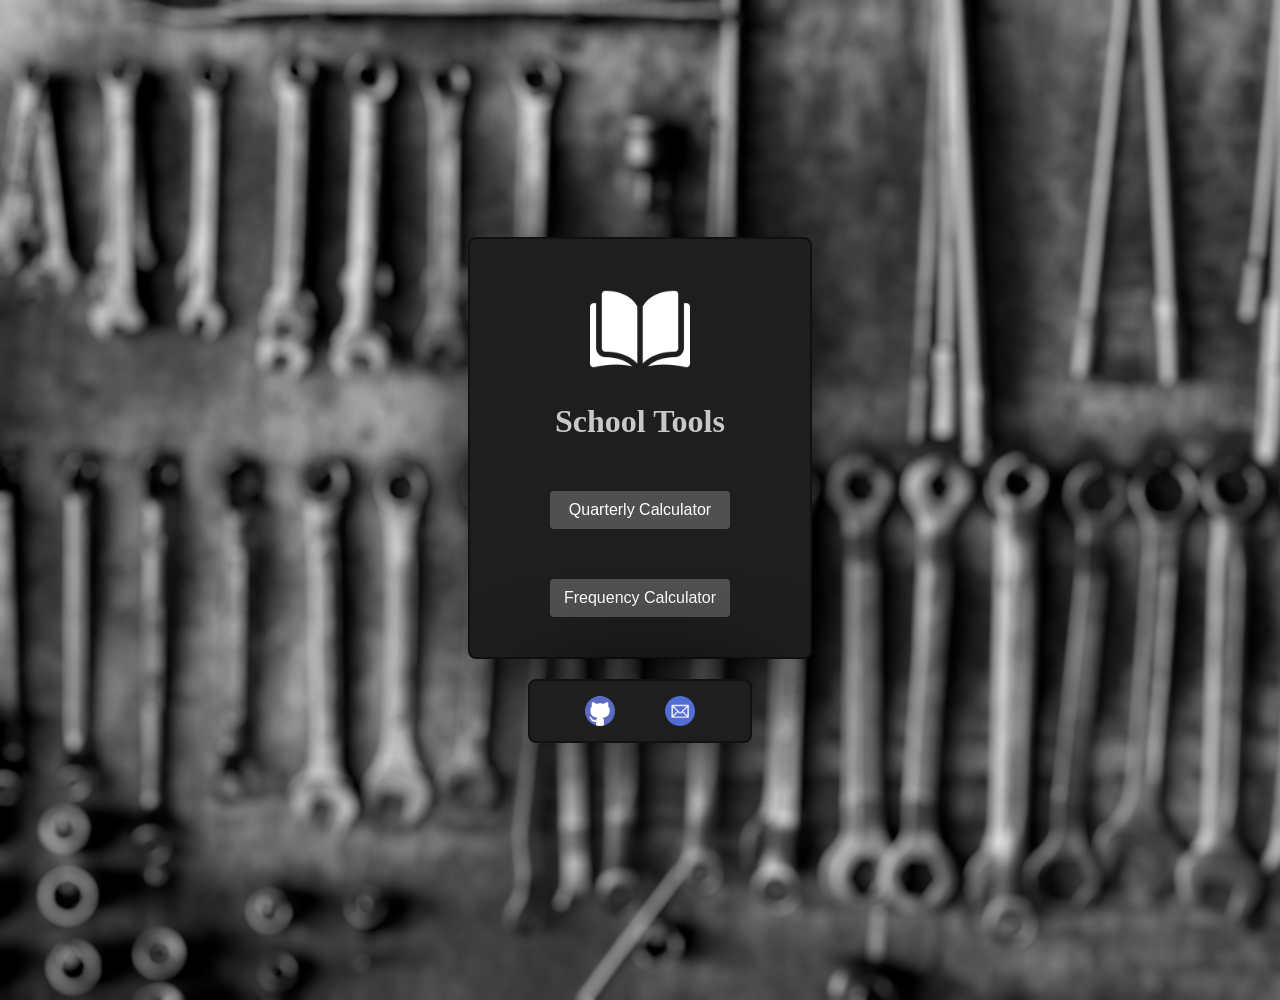
<file: index.html>
<!DOCTYPE html>
<html lang="en">
    <head>
        <meta charset="UTF-8" />
        <meta name="viewport" content="width=device-width, initial-scale=1.0" />
        <title>School Tools</title>
        <link rel="shortcut icon" href="ico/Tool.ico" type="image/x-icon" />
        <link rel="stylesheet" href="./Code/CSS/Index.css" />
        <script async src="https://pagead2.googlesyndication.com/pagead/js/adsbygoogle.js?client=ca-pub-5960805774184745"
     crossorigin="anonymous"></script>
    </head>
    <body>
        <div class="container">
            <div class="center">
                <header>
                    <img src="./Code/CSS/img/Icons/White book.png" />
                    <h1>School Tools</h1>
                </header>
            </div>
            <div class="center">
                <nav>
                    <a
                        href="./Pages/Quarterly Calculator.html"
                        class="MarginBottom5PX"
                    >
                        <button>Quarterly Calculator</button>
                    </a>

                    <a
                        href="Pages/Frequency Calculator.html"
                        class="MarginBottom20PX"
                    >
                        <button>Frequency Calculator</button>
                    </a>
                </nav>
            </div>
        </div>
        <div class="SmallContainer">
            <div>
                <nav class="NavHover">
                    <nav class="IconFoot">
                        <a
                            target="_blank"
                            href="https://github.com/GregSaid/-Quarterly-Calculator"
                        >
                            <img src="./Code/CSS/img/Icons/GitHub.png" />
                        </a>
                        <a href="mailto:gregcontact.github@gmail.com">
                            <img src="./Code/CSS/img/Icons/Email.png" />
                        </a>
                    </nav>
                </nav>
            </div>
        </div>
    </body>
</html>
</file>
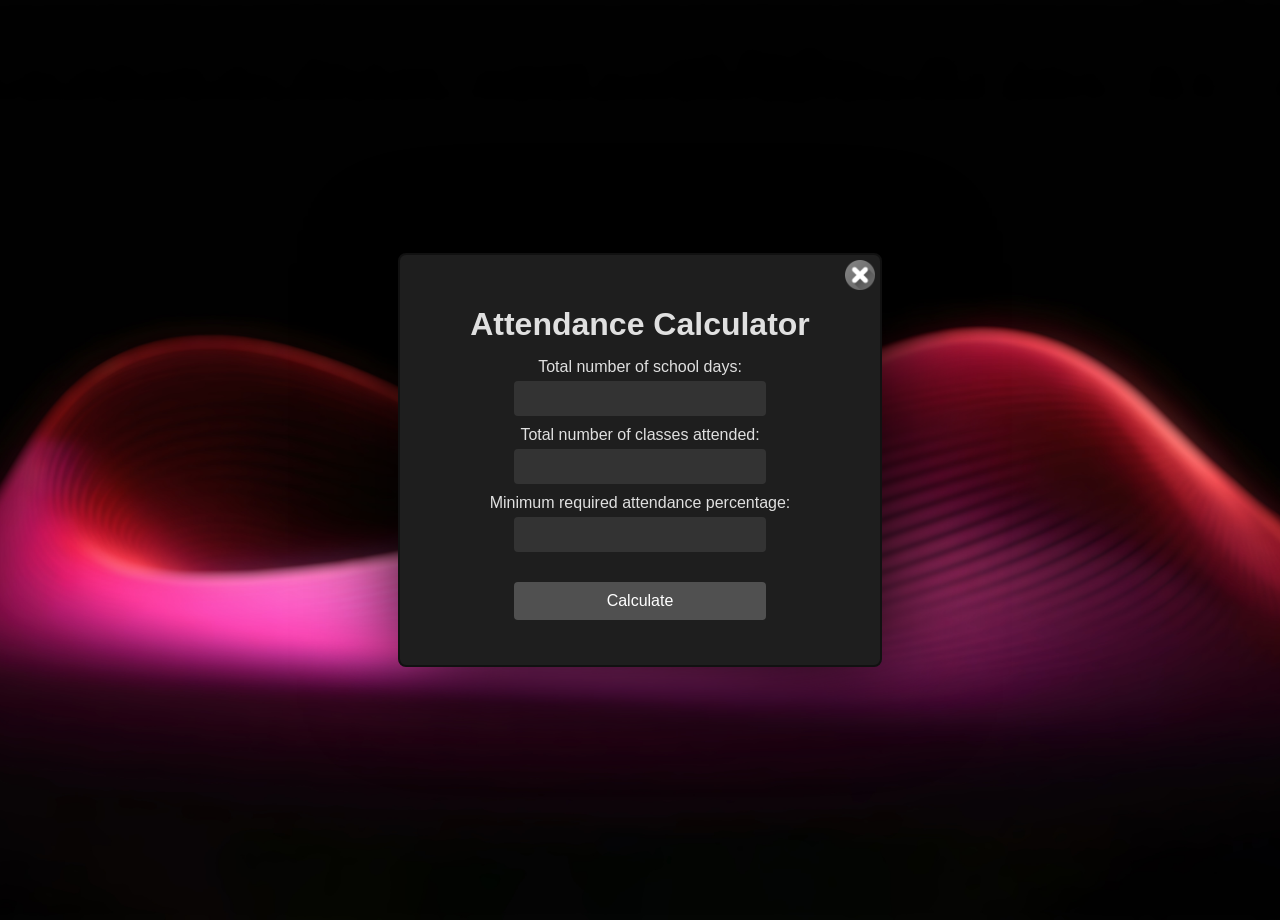
<file: Pages/Frequency Calculator.html>
<!DOCTYPE html>
<html lang="en">
    <head>
        <meta charset="UTF-8" />
        <meta http-equiv="X-UA-Compatible" content="IE=edge" />
        <meta name="viewport" content="width=device-width, initial-scale=1.0" />
        <meta
            name="description"
            content="Attendance Calculator for students who want to calculate their attendance percentage and the recovery periods needed."
        />
        <meta
            name="keywords"
            content="Calculator, School, Attendance, Frequency Calculator, Students"
        />
        <meta name="author" content="GregSaid" />
        <title>Frequency Calculator</title>
        <link rel="shortcut icon" href="../ico/Tool.ico" type="image/x-icon" />
        <link rel="stylesheet" href="../Code/CSS/Frequency Calculator.css" />
        <script src="../Code/JS/Frequency Calculator.js"></script>
    </head>
    <body>
        <div class="container">
            <div class="close-btn">
                <a href="../index.html">
                    <img src="../Code/CSS/img/Icons/Close.png" alt="Close" />
                </a>
            </div>

            <h1>Attendance Calculator</h1>
            <form id="presencaForm">
                <label for="total-aulas">Total number of school days:</label>
                <input
                    type="number"
                    id="total-aulas"
                    inputmode="numeric"
                    required
                    oninput="validarNumerosInteiros(this); atualizarPresencas(); OcultarAprovado(); OcultarResultado();"
                    onkeypress="return CheckChar(event)"
                />

                <label for="presencas">Total number of classes attended:</label>
                <input
                    type="number"
                    id="presencas"
                    inputmode="numeric"
                    required
                    oninput="validarNumerosInteiros(this); validarPresencas(); OcultarAprovado(); OcultarResultado();"
                    onkeypress="return CheckChar(event)"
                />

                <label for="percentual-minimo"
                    >Minimum required attendance percentage:</label
                >
                <input
                    type="number"
                    id="percentual-minimo"
                    inputmode="numeric"
                    required
                    oninput="LimitarNumeros(this); validarvalorMaximo(this); OcultarAprovado(); OcultarResultado();"
                    onkeypress="return CheckChar(event)"
                />

                <button type="button" onclick="calcular()">Calculate</button>
            </form>

            <p id="erro" class="erro"></p>
            <h2 id="resultado" class="resultado"></h2>
        </div>
    </body>
</html>
</file>
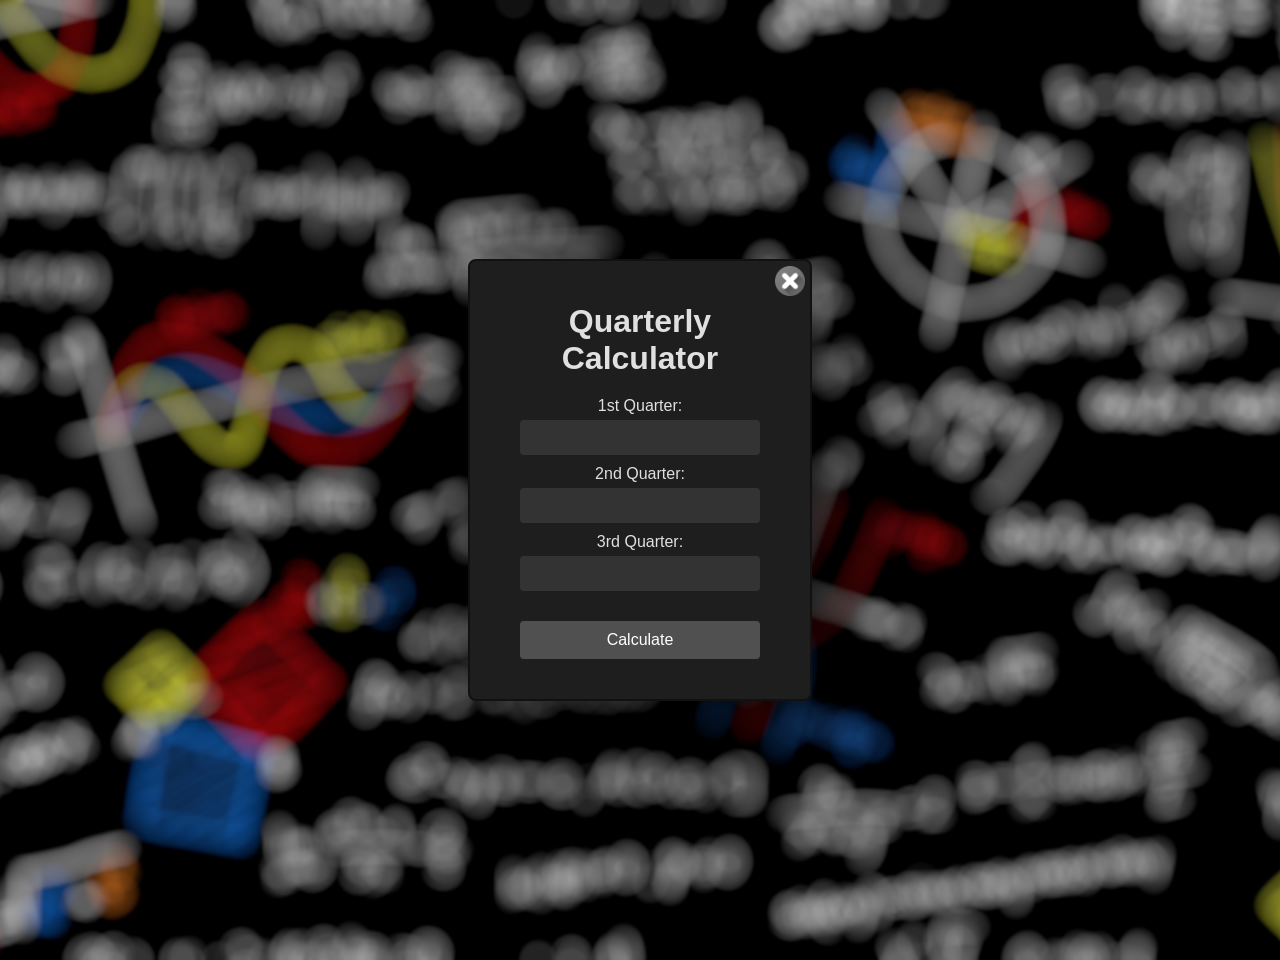
<file: Pages/Quarterly Calculator.html>
<!DOCTYPE html>
<html lang="en">
    <head>
        <meta charset="UTF-8" />
        <meta http-equiv="X-UA-Compatible" content="IE=edge" />
        <meta name="viewport" content="width=device-width, initial-scale=1.0" />
        <meta
            name="description"
            content="Quarterly Calculator for students who want to calculate their grades and attendance percentage."
        />
        <meta name="keywords" content="Calculator,School,Grades,Students" />
        <meta name="author" content="GregSaid" />
        <title>Quarterly Calculator</title>
        <link rel="shortcut icon" href="../ico/Tool.ico" type="image/x-icon" />
        <link rel="stylesheet" href="../Code/CSS/Quarterly Calculator.css" />
        <script src="../Code/JS/Quarterly Calculator.js"></script>
    </head>
    <body>
        <div class="container">
            <div class="close-btn">
                <a href="../index.html">
                    <img src="../Code/CSS/img/Icons/Close.png" />
                </a>
            </div>

            <h1>Quarterly Calculator</h1>
            <form id="notaForm">
                <label for="nota1">1st Quarter:</label>
                <input
                    type="number"
                    inputmode="numeric"
                    id="nota1"
                    step="0.01"
                    max="10"
                    required
                    oninput="LimitarNumeros(this, 4, 1); validarvalorMaximo(this, 10); ocultarResultado(); OcultarAprovado();"
                    onkeypress="return CheckChar(event)"
                />

                <label for="nota2">2nd Quarter:</label>
                <input
                    type="number"
                    inputmode="numeric"
                    id="nota2"
                    step="0.01"
                    max="10"
                    required
                    oninput="LimitarNumeros(this, 4, 1); validarvalorMaximo(this, 10); ocultarResultado(); OcultarAprovado();"
                    onkeypress="return CheckChar(event)"
                />

                <label for="nota3">3rd Quarter:</label>
                <input
                    type="number"
                    inputmode="numeric"
                    id="nota3"
                    step="0.01"
                    max="10"
                    required
                    oninput="LimitarNumeros(this, 4, 1); validarvalorMaximo(this, 10); ocultarResultado(); OcultarAprovado();"
                    onkeypress="return CheckChar(event)"
                />

                <button type="button" onclick="calcularNotas()">
                    Calculate
                </button>
            </form>

            <p id="erro" class="erro"></p>
            <h2 id="resultado" class="resultado"></h2>
        </div>
    </body>
</html>
</file>
<file: Code/CSS/Index.css>
.center {
    text-align: center;
}

.container {
    background-color: #1e1e1e;
    padding: 20px;
    border-radius: 8px;
    box-shadow: 10px 10px 100px rgba(0, 0, 0, 1);
    width: 300px;
    text-align: center;
    margin-bottom: 20px;
    border: 2px solid #111111;
}

.SmallContainer {
    background-color: #1e1e1e;
    padding: 10px;
    border-radius: 8px;
    box-shadow: 10px 10px 100px rgba(0, 0, 0, 1);
    width: 200px;
    height: auto;
    margin-bottom: 20px;
    display: flex;
    justify-content: center;
    align-items: center;
    text-align: center;
    border: 2px solid #111111;
}

.MarginBottom5PX {
    margin-bottom: 5px;
}

.MarginBottom20PX {
    margin-bottom: 20px;
}

.IconFoot {
    display: flex;
    justify-content: center;
    gap: 10px;
}

.IconFoot a {
    display: flex;
}

.IconFoot img {
    width: 25px;
    height: 25px;
    margin: 5px;
    margin-left: 20px;
    margin-right: 20px;
}

.NavHover a img {
    width: 30px;
    height: 30px;
    transition: transform 0.3s, filter 0.3s;
}

.NavHover a img:hover {
    transform: scale(1.3);
    filter: drop-shadow(0px 0px 5px rgb(100, 100, 255));
}

body {
    justify-content: center;
    align-items: center;
    display: flex;
    margin: 50px;

    background-image: url('./img/Background/Blur/ToolsMenu.jpg');
    background-size: cover;
    background-position: none;
    background-repeat: no-repeat;
    display: flex;
    flex-direction: column;
    height: 100vh;
}

h1 {
    color: rgb(200, 200, 200);
    font-size: xx-large;
    margin-top: 20px;
    margin-left: 20px;
    margin-right: 20px;
}

header img {
    width: 100px;
    height: 100px;
    margin-top: 20px;
    margin-left: 20px;
    margin-right: 20px;
}

button {
    padding: 10px;
    width: 100%;
    border: none;
    border-radius: 4px;
    background-color: #505050;
    color: #ffffff;
    font-size: 16px;
    cursor: pointer;
    margin-top: 30px;
    margin-bottom: 20px;
    width: 60%;
    transition: background-color 0.3s, transform 0.3s, box-shadow 0.3s;
}

button:hover {
    box-shadow: 0px 0px 10px rgb(100, 100, 255);
    background-color: rgb(100, 100, 255);
    transform: scale(1.1);
}
</file>
<file: Code/CSS/Frequency Calculator.css>
body {
    font-family: Arial, sans-serif;
    color: #e0e0e0;
    margin: 10px;
    padding: 0;
    display: flex;
    justify-content: center;
    align-items: center;
    height: 100vh;
    overflow: auto;
    background-image: url('./img/Background/Blur/FrequencyMenu.jpg');
    background-size: cover;
    background-position: center;
    background-repeat: no-repeat;
}

.container {
    position: relative;
    background-color: #1e1e1e;
    padding: 20px;
    border-radius: 8px;
    box-shadow: 10px 10px 100px rgba(0, 0, 0, 1);
    width: 300px;
    text-align: center;
    border: 2px solid #111111;
    transition: background-color 0.3s, border-color 0.3s;
}

.container.red {
    background-color: rgb(100, 0, 0);
    border: 2px solid #ff0000;
    animation: shake 0.5s ease;
}

.container.inatingivel {
    background-color: rgb(100, 0, 0);
    border: 2px solid #ff0000;
    animation: shake 0.5s ease;
}

.container.green {
    background-color: rgb(0, 100, 0);
    border: 2px solid rgb(0, 255, 0);
    animation: rubberband 0.5s ease;
}

.close-btn {
    position: absolute;
    top: 5px;
    right: 5px;
    cursor: pointer;
}

.close-btn img {
    width: 30px;
    height: 30px;
    filter: grayscale();
    transition: transform 0.3s, filter 0.3s ease;
}

.close-btn:hover img {
    transform: scale(1.1);
    filter: drop-shadow(0px 0px 5px rgb(255, 0, 0));
}

.resultado,
.erro {
    font-weight: bold;
    color: #e0e0e0;
    margin-top: 15px;
    text-align: center;
}

.resultado {
    margin-bottom: 15px;
}

.aprovado {
    color: #00ff00;
    filter: drop-shadow(0px 0px 10px #00ff00);
}

.reprovado {
    color: #ff0000;
    filter: drop-shadow(0px 0px 10px #ff0000);
}

.erro {
    color: #ff0000;
    font-size: 16px;
    margin-bottom: 15px;
}

h1 {
    color: #e0e0e0;
    margin-bottom: 15px;
    text-align: center;
}

label {
    display: block;
    margin: 10px 0 5px;
    color: #e0e0e0;
    text-align: center;
}

input {
    padding: 10px;
    border: none;
    outline: rgba(0, 0, 0, 0);
    border-radius: 4px;
    background-color: rgb(51, 51, 51);
    color: #e0e0e0;
    text-align: center;
    box-sizing: border-box;
    width: 80%;
    transition: background-color 0.3s, transform 0.3s, outline 0.3s;
}

input.red {
    background-color: rgb(50, 0, 0);
}

input.inatingivel {
    background-color: rgb(50, 0, 0);
}

input.green {
    background-color: rgb(0, 50, 0);
}

input:focus {
    outline: 1px solid #ffffff;
    outline-offset: 2px;
}

input:focus.red {
    outline: 1px solid #ff0000;
}

input:focus.inatingivel {
    outline: 1px solid #ff0000;
}

input:focus.green {
    outline: 1px solid #00ff00;
}

input:hover {
    background: #505050;
    transform: scale(1.1);
}

input:hover.red {
    background-color: rgb(255, 0, 0);
}

input:hover.inatingivel {
    background-color: rgb(255, 0, 0);
}

input:hover.green {
    background-color: #00ff00;
}

input[type='number']::-webkit-inner-spin-button,
input[type='number']::-webkit-outer-spin-button {
    -webkit-appearance: none;
    margin: 0;
}

button {
    padding: 10px;
    width: 100%;
    border: none;
    border-radius: 4px;
    background-color: #505050;
    color: #ffffff;
    font-size: 16px;
    cursor: pointer;
    margin-top: 30px;
    width: 80%;
    transition: background-color 0.3s, transform 0.3s, box-shadow 0.3s;
}

button.red {
    background-color: rgb(50, 0, 0);
}

button.inatingivel {
    background-color: rgb(50, 0, 0);
}

button.green {
    background-color: rgb(0, 50, 0);
}

button:hover {
    box-shadow: 0px 0px 10px rgb(100, 100, 255);
    background-color: rgb(100, 100, 255);
    transform: scale(1.1);
}

button:hover.red {
    box-shadow: 0px 0px 10px rgb(255, 0, 0);
    background-color: rgb(255, 0, 0);
}

button:hover.inatingivel {
    box-shadow: 0px 0px 10px rgb(255, 0, 0);
    background-color: rgb(255, 0, 0);
}

button:hover.green {
    box-shadow: 0px 0px 10px #00ff00;
    background-color: #00ff00;
}

button:disabled {
    cursor: not-allowed;
}

div form {
    text-align: center;
    align-items: center;
    justify-content: center;
}

#Small {
    font-size: medium !important;
}

@keyframes shake {
    0% {
        transform: translateX(0);
    }
    25% {
        transform: translateX(-5px);
    }
    50% {
        transform: translateX(5px);
    }
    75% {
        transform: translateX(-5px);
    }
    100% {
        transform: translateX(0);
    }
}

@keyframes rubberband {
    0% {
        transform: scaleX(1);
    }
    40% {
        transform: scaleX(1.12) scaleY(0.75);
    }
    55% {
        transform: scaleX(0.85) scaleY(1);
    }
    65% {
        transform: scaleX(1.09) scaleY(0.85);
    }
    75% {
        transform: scaleX(0.9) scaleY(1);
    }
    90% {
        transform: scaleX(1.05) scaleY(0.95);
    }
    100% {
        transform: scaleX(1) scaleY(1);
    }
}

@media (min-width: 768px) {
    .container {
        width: 420px;
        padding: 30px;
    }
 
    input {
        width: 60%;
    }

    button {
        width: 60%;
    }
}
</file>
<file: Code/CSS/Quarterly Calculator.css>
body {
    font-family: Arial, sans-serif;
    color: #e0e0e0;
    margin: 30px;
    padding: 0;
    display: flex;
    justify-content: center;
    align-items: center;
    height: 100vh;
    overflow: auto;
    background-image: url('./img/Background/Blur/MathMenu.jpg');
    background-size: cover;
    background-position: center;
    background-repeat: no-repeat;
}

.container {
    max-width: 1200px;
    margin: 0 auto;

    position: relative;
    background-color: #1e1e1e;
    padding: 20px;
    border-radius: 8px;
    box-shadow: 10px 10px 100px rgba(0, 0, 0, 1);
    width: 300px;
    text-align: center;
    border: 2px solid #111111;
    transition: background-color 0.3s, border 0.3s;
}

.container.red {
    background-color: rgb(100, 0, 0);
    border: 2px solid #ff0000;
    animation: shake 0.5s ease;
}

.container.green {
    background-color: rgb(0, 100, 0);
    border: 2px solid #00ff00;
    animation: rubberband 0.5s ease;
}

.close-btn {
    position: absolute;
    top: 5px;
    right: 5px;
    cursor: pointer;
}

.close-btn img {
    width: 30px;
    height: 30px;
    filter: grayscale();
    transition: filter 0.3s ease, transform 0.3s;
}

.close-btn:hover img {
    transform: scale(1.1);
    filter: drop-shadow(0px 0px 5px rgb(255, 0, 0));
}

h1 {
    color: #e0e0e0;
    margin-bottom: 20px;
}

label {
    display: block;
    margin: 10px 0 5px;
    color: #e0e0e0;
}

input {
    padding: 10px;
    border: none;
    outline: rgba(0, 0, 0, 0);
    border-radius: 4px;
    background-color: rgb(51, 51, 51);
    color: #e0e0e0;
    text-align: center;
    box-sizing: border-box;
    width: 80%;
    transition: background-color 0.3s, transform 0.3s, outline 0.3s;
}

input.green {
    background-color: rgb(0, 50, 0);
}

input.red {
    background-color: rgb(50, 0, 0);
}

input:focus {
    outline: 1px solid #ffffff;
    outline-offset: 2px;
}

input:focus.red {
    outline: 1px solid #ff0000;
}

input:focus.green {
    outline: 1px solid #00ff00;
}

input:hover {
    background-color: #505050;
    transform: scale(1.1);
}

input:hover.red {
    background-color: rgb(255, 0, 0);
}

input:hover.green {
    background: #00ff00;
}

/* Esconde o Spinners de Input Numericos*/
input[type='number']::-webkit-inner-spin-button,
input[type='number']::-webkit-outer-spin-button {
    -webkit-appearance: none;
    margin: 0;
}

button {
    padding: 10px;
    width: 100%;
    border: none;
    border-radius: 4px;
    background-color: #505050;
    color: #ffffff;
    font-size: 16px;
    cursor: pointer;
    margin-top: 30px;
    width: 80%;
    transition: background-color 0.3s, transform 0.3s, box-shadow 0.3s;
}

button.red {
    background-color: rgb(50, 0, 0);
}

button.green {
    background-color: rgb(0, 50, 0);
}

button:hover {
    box-shadow: 0px 0px 10px rgb(100, 100, 255);
    background-color: rgb(100, 100, 255);
    transform: scale(1.1);
}

button:hover.red {
    box-shadow: 0px 0px 10px rgb(255, 0, 0);
    background-color: rgb(255, 0, 0);
}

button:hover.green {
    box-shadow: 0px 0px 10px #00ff00;
    background-color: #00ff00;
}

button:disabled {
    cursor: not-allowed;
}

.resultado {
    font-weight: bold;
    margin-top: 15px;
    color: #e0e0e0;
    white-space: pre-wrap;
}

.aprovado {
    filter: drop-shadow(0px 0px 10px #00ff00);
    color: #00ff00;
}

.reprovado {
    filter: drop-shadow(0px 0px 10px #ff0000);
    color: #ff0000;
}

.erro {
    color: #ff0000;
    font-size: 16px;
    margin-top: 10px;
    font-weight: bold;
}

.fade-out {
    opacity: 0;
    transition: opacity 1s ease;
}

@keyframes rubberband {
    0% {
        transform: scaleX(1);
    }
    40% {
        transform: scaleX(1.12) scaleY(0.75);
    }
    55% {
        transform: scaleX(0.85) scaleY(1);
    }
    65% {
        transform: scaleX(1.09) scaleY(0.85);
    }
    75% {
        transform: scaleX(0.9) scaleY(1);
    }
    90% {
        transform: scaleX(1.05) scaleY(0.95);
    }
    100% {
        transform: scaleX(1) scaleY(1);
    }
}

@keyframes shake {
    0% {
        transform: translateX(0);
        timing-function: ease-in;
    }
    25% {
        transform: translateX(-5px);
        timing-function: ease-out;
    }
    50% {
        transform: translateX(5px);
        timing-function: ease-in;
    }
    75% {
        transform: translateX(-5px);
        timing-function: ease-out;
    }
    100% {
        transform: translateX(0);
        timing-function: ease-in;
    }
}
</file>
